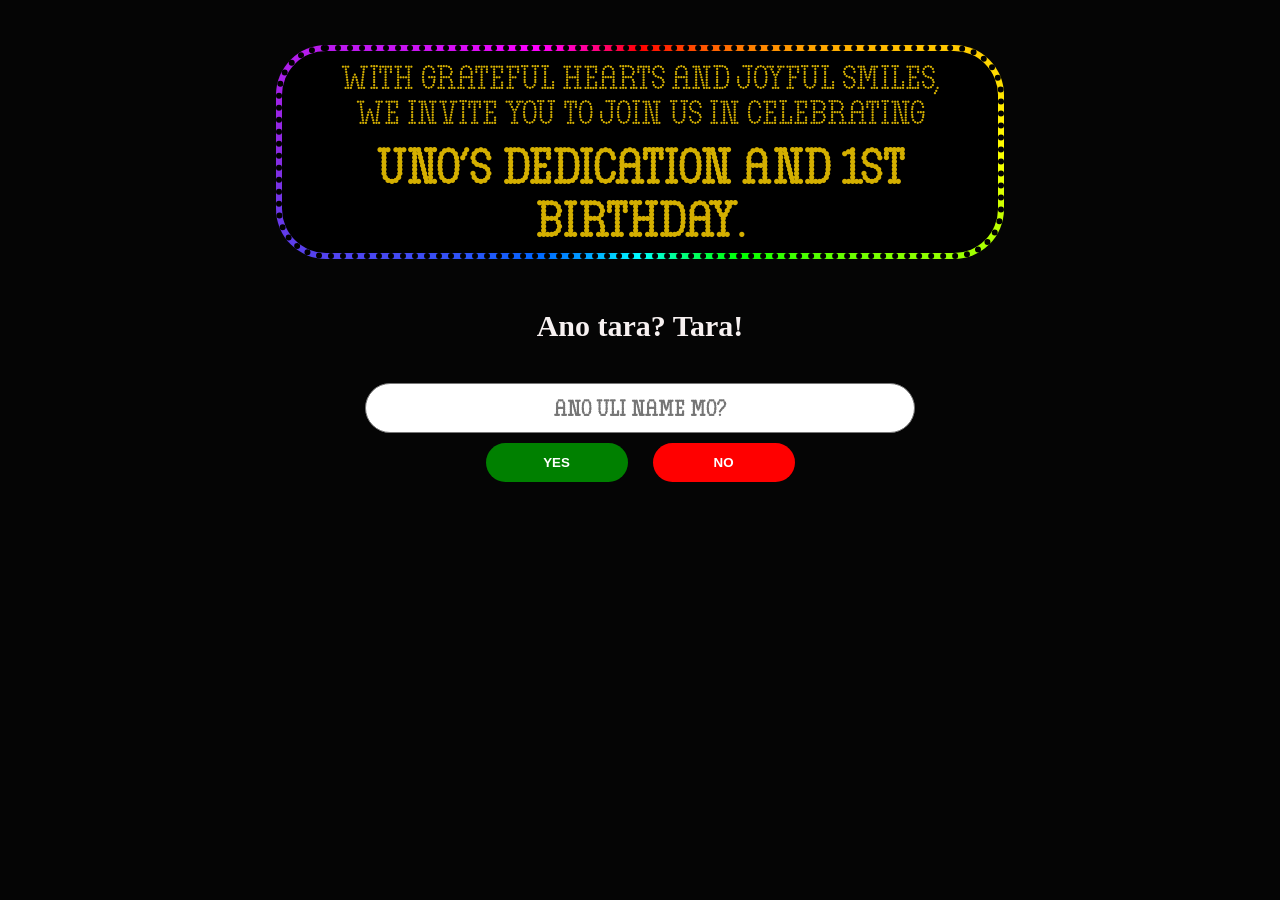
<file: index.html>
<!DOCTYPE html>
<html lang="en">
<head>
  <meta charset="UTF-8">
  <meta name="viewport" content="width=device-width, initial-scale=1.0">
  <title>Document</title>
  <link rel="stylesheet" href="sending.css">
</head>
<body>


<div id="darkOverlay"></div>


<div class="invitation-text">
    With grateful hearts and joyful smiles,<br>
    we invite you to join us in celebrating<br>
    <h2>Uno’s Dedication and 1st Birthday.</h2>
</div>

<form id="rsvpForm"
  class="form"
      action="https://formspree.io/f/meajjbgb"
      method="POST">
<p class="tara">Ano tara? Tara! </p>
    <input
        type="text"
        id="name"
        name="name"
        placeholder="Ano uli Name mo?"
        required
    >

    <div class="attendance-buttons">

        <button
            type="button"
            class="rsvp-button"
            data-attendance="YES">
            YES
        </button>

        <button
        id="noButton"
            type="button"
            class="rsvp-button"
            data-attendance="NO">
            NO
        </button>

    </div>

    <input
        type="hidden"
        name="attendance"
        id="attendance"
    >

</form>

<div id="sendingPopup" class="sending-popup">

    <div class="sending-box">

        <div class="loader"></div>

        <h3>Saglit..</h3>

        <p>
            SS ko lang, para laka takas.
        </p>

    </div>

</div>

<div id="errorPopup" class="error-popup">
    <div class="error-popup-box">
        <h2>Oops! 😅</h2>
        <p id="errorMessage">Ngek, hindi nag-send. Ulitin mo!</p>
        <button id="errorOkButton">OK</button>
    </div>
</div>

<script src="email.js"></script>
  
</body>
</html>
</file>
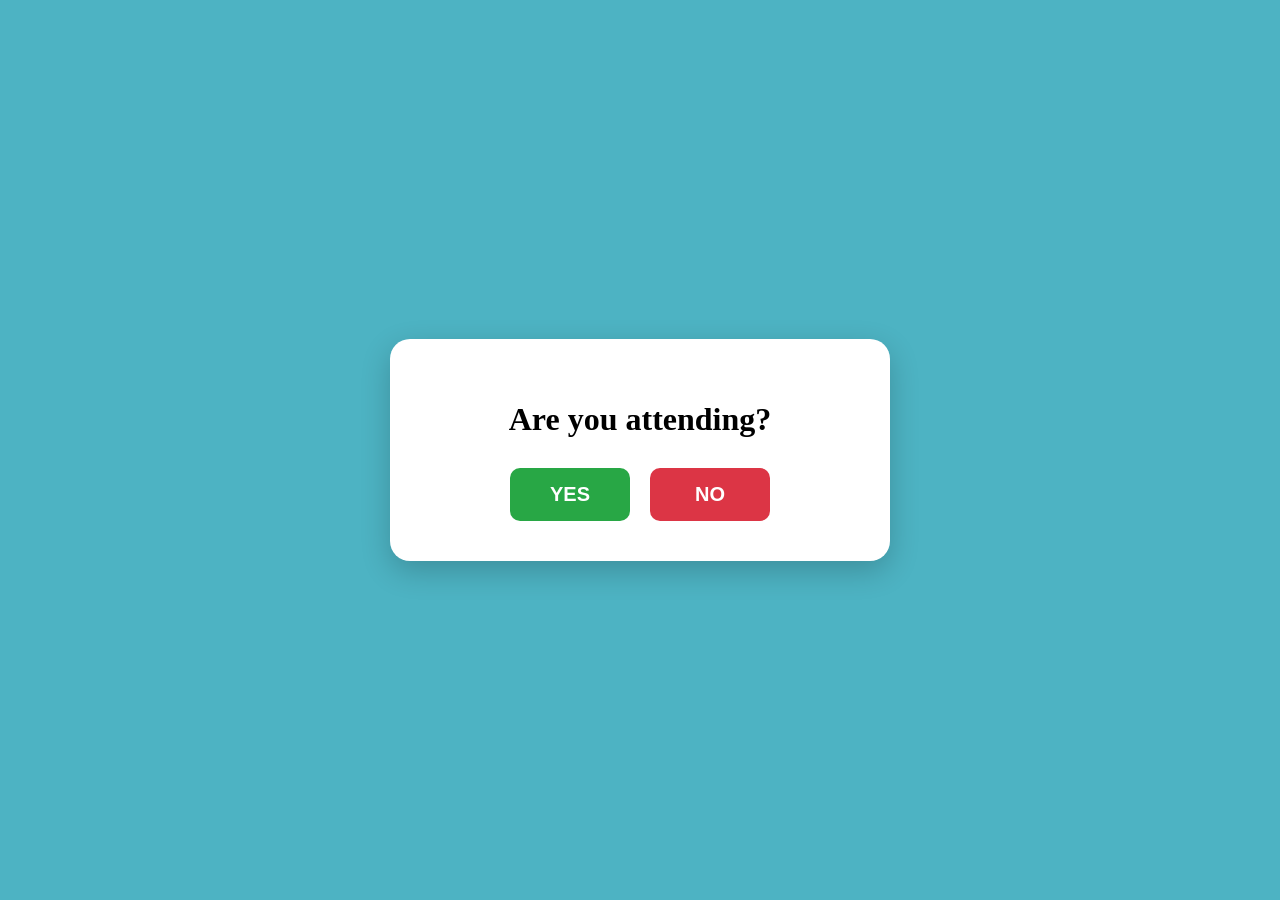
<file: Invitation.html>
<!DOCTYPE html>
<html lang="en">
<head>
    <meta charset="UTF-8">
    <meta name="viewport" content="width=device-width, initial-scale=1.0">
    <title>Yes or No</title>

    <style>
        * {
            box-sizing: border-box;
        }

        body {
            margin: 0;
            min-height: 100vh;
            display: flex;
            justify-content: center;
            align-items: center;
            font-family:'Sis';
            background: #4db3c3;
        }

        .container {
            width: 90%;
            max-width: 500px;

            padding: 40px 20px;

            text-align: center;

            background: white;
            border-radius: 20px;

            box-shadow: 0 10px 30px rgba(0, 0, 0, 0.2);
        }

        h1 {
            margin-bottom: 30px;
        }

        .buttons {
            display: flex;
            justify-content: center;
            gap: 20px;
        }

        button {
            width: 120px;
            padding: 15px 20px;

            border: none;
            border-radius: 10px;

            font-size: 20px;
            font-weight: bold;

            cursor: pointer;

            transition: transform 0.2s ease;
        }

        button:hover {
            transform: scale(1.1);
        }

        .yes {
            background: #28a745;
            color: white;
        }

        .no {
            background: #dc3545;
            color: white;
        }

        /* Mobile */
        @media (max-width: 480px) {

            .container {
                width: 90%;
                padding: 30px 15px;
            }

            .buttons {
                flex-direction: column;
                align-items: center;
                gap: 15px;
            }

            button {
                width: 80%;
            }
        }
    </style>
</head>

<body>

    <div class="container">

        <h1>Are you attending?</h1>

        <div class="buttons">

            <button class="yes" onclick="answerYes()">
                YES
            </button>

            <button class="no" onclick="answerNo()">
                NO
            </button>

        </div>

    </div>


    <script>
        function answerYes() {
            alert("Thank you! We are happy you can attend! 🎉");
        }

        function answerNo() {
            alert("Thank you for letting us know.");
        }
    </script>

</body>
</html>
</file>
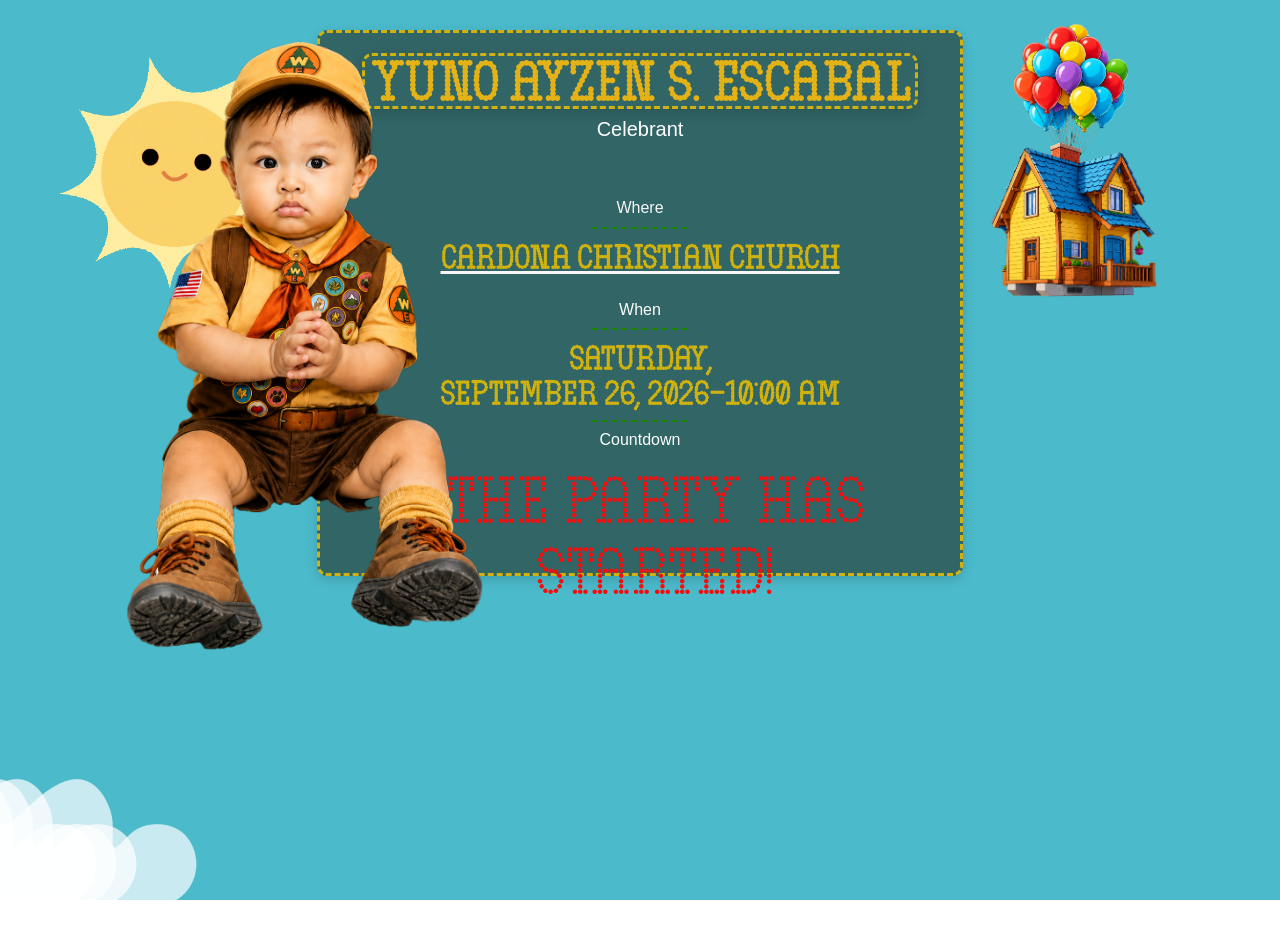
<file: letscelebrate.html>
<!-- index.html -->
<!DOCTYPE html>
<html lang="en">
<head>
  <meta charset="UTF-8">
  <meta name="viewport" content="width=device-width, initial-scale=1.0">
  <title>Birthday Invitation</title>
  <link rel="stylesheet" href="style.css">
</head>
<body>

  <div class="maintitle">
     
  </div>

<div class="sun">
    <img src="image/sun_transparent.gif" alt="bird" class="sun">
</div>

  <main class="invitation">
    <img src="unofront.png" alt="Celebrant" class="celebrant-photo">
<h1 class="celebrant-name">YUNO AYZEN S. ESCABAL</h1>
 <div class="celeb-label">Celebrant</div>
<div class="info">
 
    <div class="event-location">
      <div class="where-label">Where</div>
       <hr class="divider">
        <a href="https://www.google.com/maps/dir/14.5686528,121.044992/Cardona+Christian+Church,+F6MG%2B4CQ,+Cardona,+Rizal/@14.4816475,121.2195924,15.75z/data=!4m10!4m9!1m1!4e1!1m5!1m1!1s0x3397c22fc65bad27:0xa06c65e2a39a3b17!2m2!1d121.2261217!2d14.4828611!3e0?entry=ttu&g_ep=EgoyMDI2MDkwNi4wIKXMDSoASAFQAw%3D%3D">Cardona Christian Church</a>
       
        
    </div>
<br>
 <div class="when-label">When</div>
           <hr class="divider">
    <div class="event-time">
        
      Saturday,<br> September 26, 2026-10:00 AM
    </div>
     <hr class="divider">
<div class="when-label">Countdown</div>
    <div id="countdown"></div>

   
</div>
  </main>

  
<img src="image/house1.png" alt="My Photo" class="corner-image">

    <img src="image/c1.png" alt="Cloud" class="cloud">
    <img src="image/c1.png" alt="Cloud" class="cloud2">
    <img src="image/c1.png" alt="Cloud" class="cloud3">
    <img src="image/c1.png" alt="Cloud" class="cloud4">
    <img src="image/c1.png" alt="Cloud" class="cloud5">
    <img src="image/c1.png" alt="Cloud" class="cloud6">
     <img src="image/bird-flying.gif" alt="bird" class="bird">
     <img src="image/bird-flying.gif" alt="bird" class="birds">

<audio autoplay loop hidden>
  <source src="music.mp3" type="audio/mpeg">
</audio>


  <script src="script.js"></script>
</body>
</html>
</file>
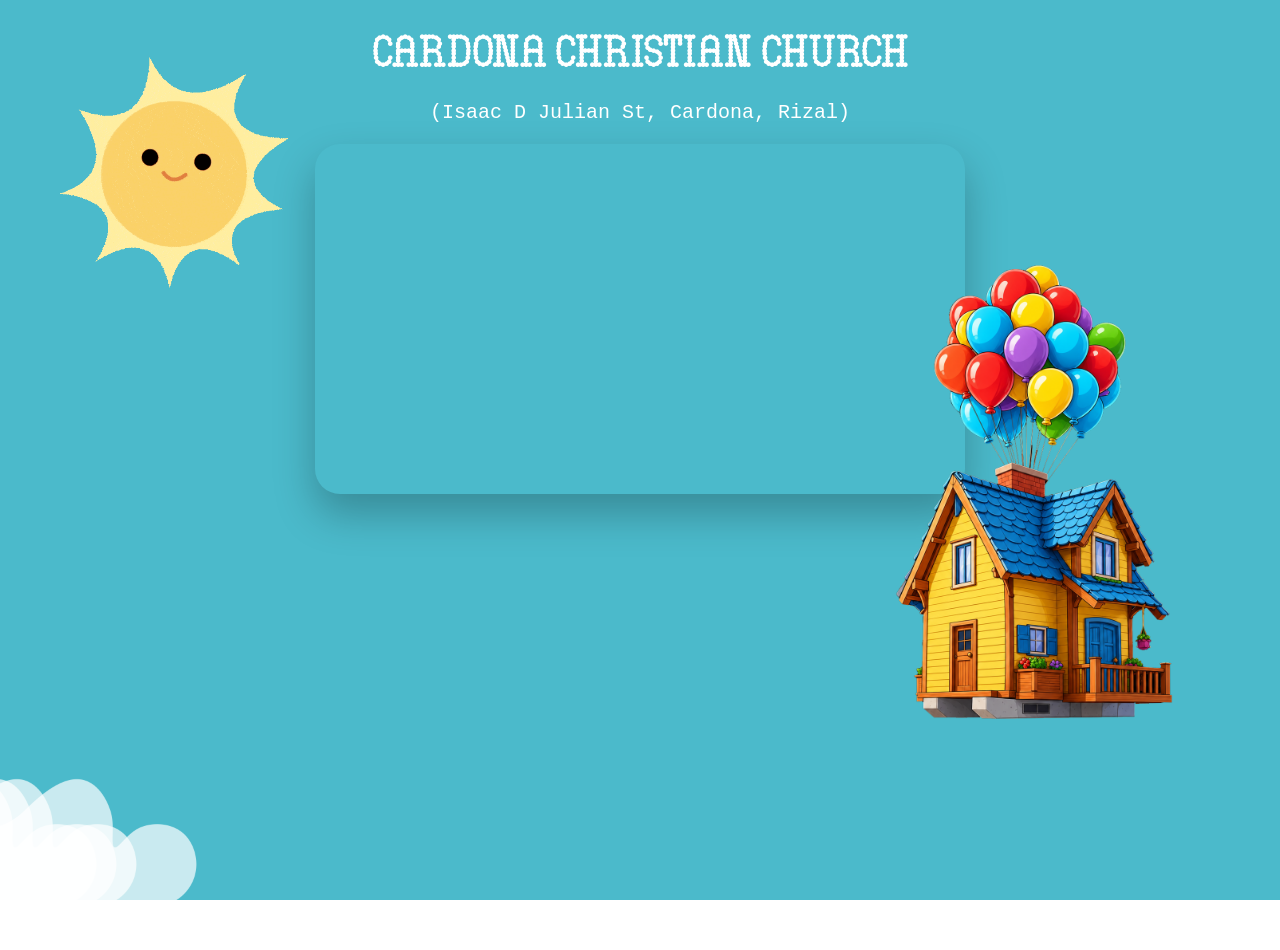
<file: location.html>
<!DOCTYPE html>
<html lang="en">
<head>
  <meta charset="UTF-8">
  <meta name="viewport" content="width=device-width, initial-scale=1.0">
  <title>Event Location</title>
  <link rel="stylesheet" href="location.css">
</head>

<body>

  <div class="maintitle">
    <h1>CARDONA CHRISTIAN CHURCH</h1>
    <p>(Isaac D Julian St, Cardona, Rizal)</p>
  </div>

<div class="sun">
    <img src="image/sun_transparent.gif" alt="bird" class="sun">
</div>


   <iframe src="https://www.google.com/maps/embed?pb=!1m18!1m12!1m3!1d574.2436704158814!2d121.22545919680194!3d14.482648090175418!2m3!1f0!2f0!3f0!3m2!1i1024!2i768!4f13.1!3m3!1m2!1s0x3397c22fc65bad27%3A0xa06c65e2a39a3b17!2sCardona%20Christian%20Church!5e0!3m2!1sen!2sph!4v1785742076480!5m2!1sen!2sph" class="map-container" "strict-origin-when-cross-origin"
    width="600"
    height="450"
    style="border:0;"
    allowfullscreen=""
    loading="lazy"> 
   </iframe>

  
<a href="letscelebrate.html">
    <img src="image/house1.png" alt="My Photo" class="corner-image">
</a>

    <img src="image/c1.png" alt="Cloud" class="cloud">
    <img src="image/c1.png" alt="Cloud" class="cloud3">
    <img src="image/c1.png" alt="Cloud" class="cloud4">
    <img src="image/c1.png" alt="Cloud" class="cloud5">
    <img src="image/c1.png" alt="Cloud" class="cloud6">
     <img src="image/bird-flying.gif" alt="bird" class="bird">
     <img src="image/bird-flying.gif" alt="bird" class="birds">

<audio autoplay loop hidden>
  <source src="music.mp3" type="audio/mpeg">
</audio>


  <script src="script.js"></script>
</body>
</html>
</file>
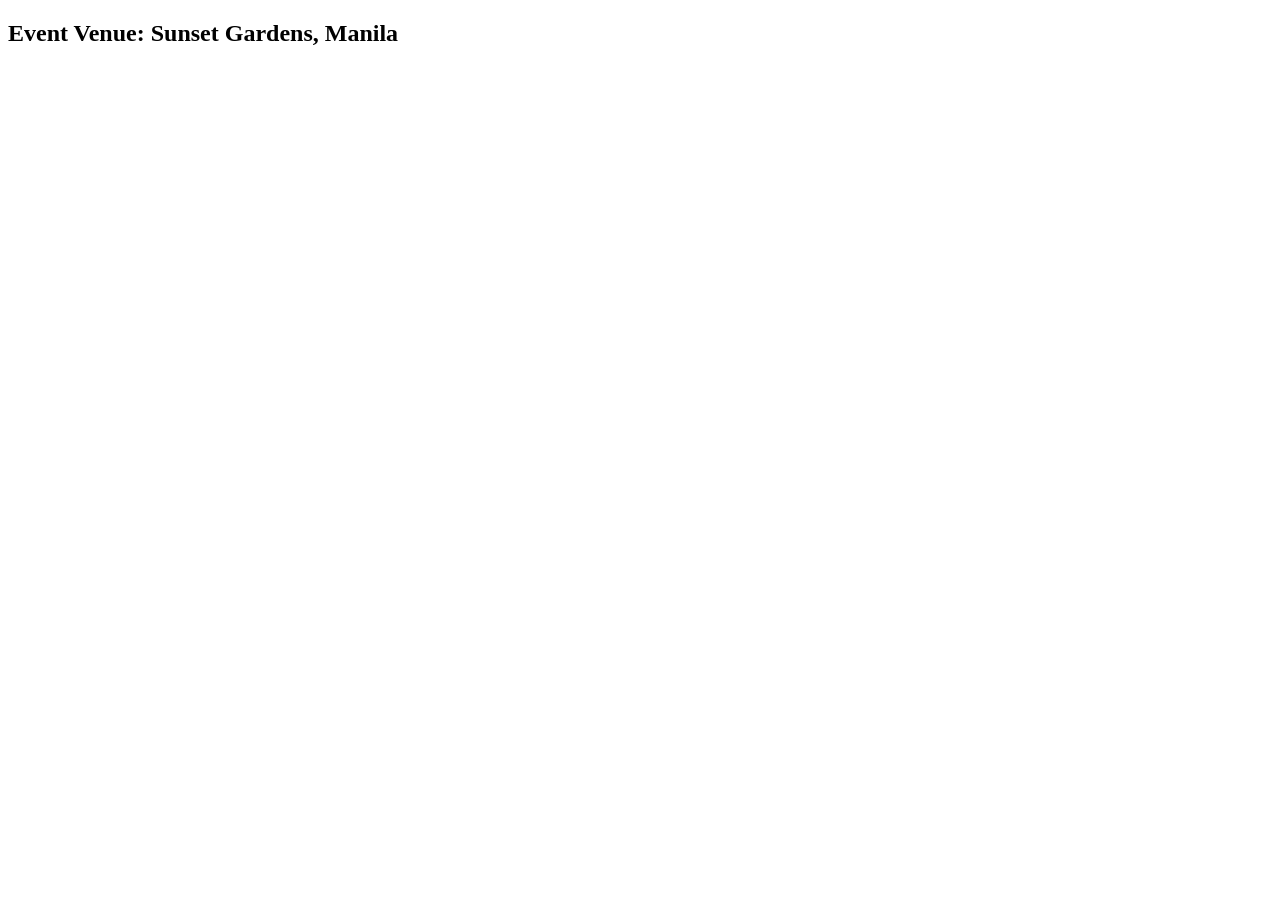
<file: Invitation/location.html>
<!DOCTYPE html>
<html lang="en">
<head>
  <meta charset="UTF-8">
  <meta name="viewport" content="width=device-width, initial-scale=1.0">
  <title>Event Location</title>
</head>
<body>
  <h2>Event Venue: Sunset Gardens, Manila</h2>
  <iframe
    src="https://www.google.com/maps/embed?pb=!1m18!..."
    width="100%" height="500" style="border:0;" allowfullscreen>
  </iframe>
</body>
</html>
</file>
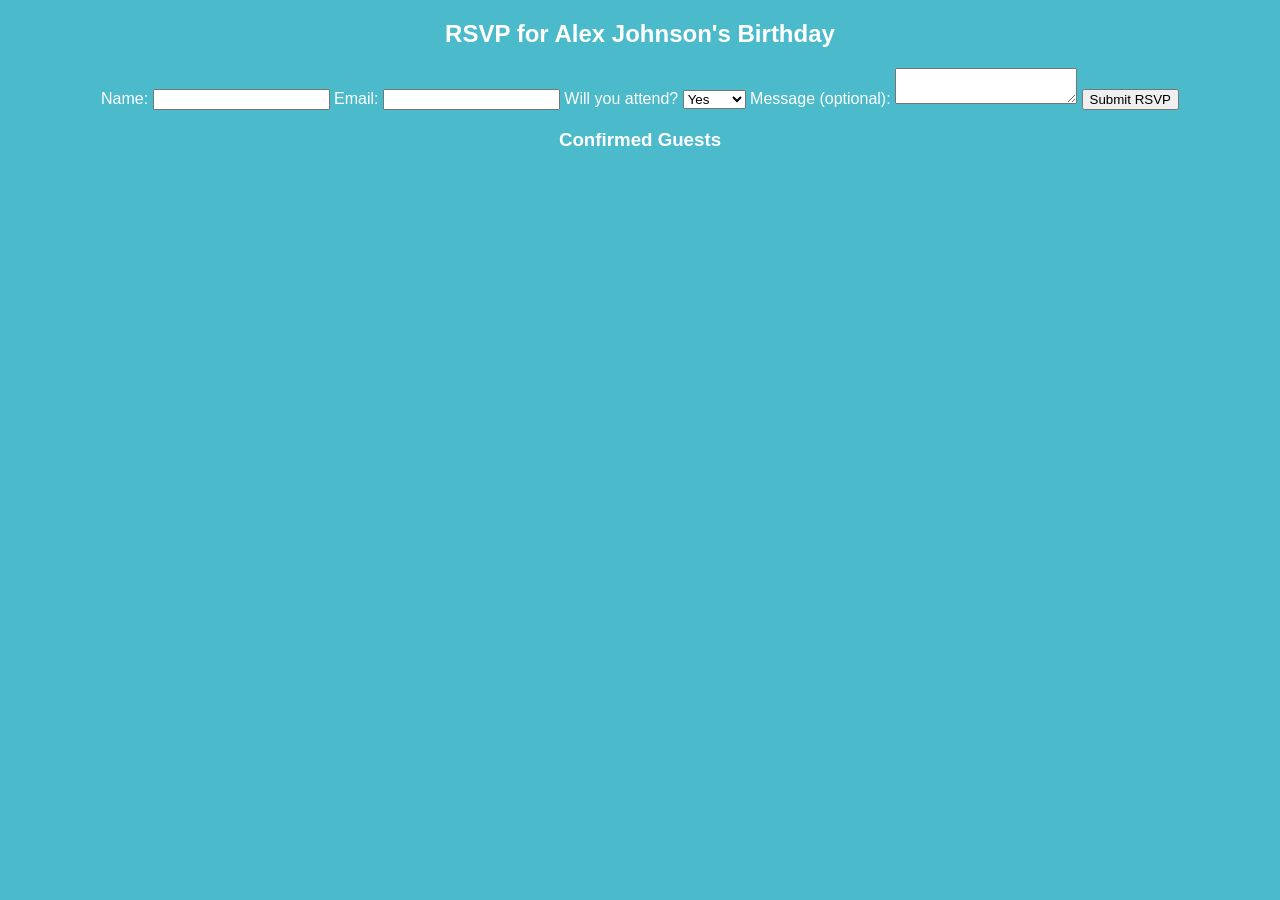
<file: Invitation/rsvp.html>
<!DOCTYPE html>
<html lang="en">
<head>
  <meta charset="UTF-8">
  <meta name="viewport" content="width=device-width, initial-scale=1.0">
  <title>RSVP - Birthday Invitation</title>
  <link rel="stylesheet" href="style.css">
</head>
<body>
  <main class="rsvp-container">
    <h2>RSVP for Alex Johnson's Birthday</h2>
    <form id="rsvpForm">
      <label for="name">Name:</label>
      <input type="text" id="name" required>

      <label for="email">Email:</label>
      <input type="email" id="email" required>

      <label for="status">Will you attend?</label>
      <select id="status" required>
        <option value="yes">Yes</option>
        <option value="no">No</option>
        <option value="maybe">Maybe</option>
      </select>

      <label for="message">Message (optional):</label>
      <textarea id="message"></textarea>

      <button type="submit">Submit RSVP</button>
    </form>

    <div id="confirmation"></div>
    <h3>Confirmed Guests</h3>
    <ul id="guestList"></ul>
  </main>
  <script src="rsvp.js"></script>
</body>
</html>
</file>
<file: sending.css>
body {
    text-align: center;
    width: 100%;
    background-color: #050505;
    margin: 0;
    overflow-x: hidden;
    background-image: url("background.png");
    background-size: cover;
}

/* Baby image */


/* Black layer hiding the image */
#darkOverlay {
    position: fixed;
    inset: 0;

    background: #050505;

    z-index: -1;

    pointer-events: none;

    /* The transparent circle */
    -webkit-mask-image: radial-gradient(
        circle 0px at 50% 50%,
        transparent 0%,
        #000 0%
    );

    mask-image: radial-gradient(
        circle 0px at 50% 50%,
        transparent 0%,
        #000 0%
    );

    transition: mask-image 0.1s ease;
}

/* Your website stays above the image and overlay */
.page-content {
    position: relative;
    z-index: 2;
}

.sending-popup {
    display: none;
    position: fixed;
    z-index: 9999;
    top: 0;
    left: 0;
    width: 100%;
    height: 100%;
    background: rgba(0, 0, 0, 50);
    justify-content: center;
    align-items: center;
}

.sending-box {
  
    width: 280px;
    padding: 30px;
    border-radius: 15px;
    text-align: center;
}

.sending-box h3 {
    margin: 15px 0 5px;
    font-size: 24px;
     color: #a89f16;
}

.sending-box p {
    margin: 0;
    color: #f7f1f1;
}

.loader {
    width: 40px;
    height: 40px;
    margin: auto;

    border: 5px solid #ddd;
    border-top: 5px solid #cfb20d;

    border-radius: 50%;

    animation: spin 1s linear infinite;
}

@keyframes spin {
    100% {
        transform: rotate(360deg);
    }
}
@font-face {
    font-family: "Sis";
    src: url("fonts/Sis.otf") format("truetype");
    font-weight: normal;
    font-style: normal;
}

/*.title{
     max-width: 700px;
    width: 90%;
    margin: 50px auto;
     text-align: center;
    font-family: 'Sis';
    color: #cfb20d;
   font-size:  2em;
  border: 3px dotted #d4af00;

   
}*/
@property --border-angle {
    syntax: "<angle>";
    initial-value: 0deg;
    inherits: false;
}
.invitation-text h2{
    margin-top: 10px;
    margin-bottom: 0px;
}
.invitation-text {
    border-radius: 50px;
    font-family: 'Sis';
    width: 700px;
    font-size:  30px;
    max-width: 90%;
    margin: 45px auto;
    padding: 8px;

    text-align: center;
    color: #d4af00;

    border: 3px solid transparent;
     border: 6px dotted #000;

    background:
        linear-gradient(#000, #000) padding-box,
        conic-gradient(
            from var(--border-angle),
            #ff0000,
            #ff7a00,
            #ffff00,
            #00ff00,
            #00ffff,
            #0066ff,
            #8a2be2,
            #ff00ff,
            #ff0000
        ) border-box;

    animation: rainbowBorder 3s linear infinite;
}

@keyframes rainbowBorder {
    to {
        --border-angle: 360deg;
    }
}


.tara{
        margin-top: 50px;
        margin-bottom: 5px;
    text-align: center;
    font-weight: bold;
    font-size: 30px;
    color: #f7f1f1;
}

.form {
    width: 100%;
    text-align: center;
}

.form input {
    display: block;
    box-sizing: border-box;

    width: min(550px, 85%);
    height: 50px;

    margin: 40px auto 10px;
    padding: 0 20px;

    text-align: center;

    font-size: 20px;
    font-weight: bolder;
    font-family: 'Sis';

    border-radius: 50px;
    border: 1px solid #777;
}
/*.attendance-buttons .rsvp-button{
    padding: 14px 30px;
    border: none;
    border-radius: 50px;
    color: white;
    font-size: 16px;
    font-weight: bold;
    cursor: pointer;
    width: 10%;
    margin: 0 auto;
}*/

.attendance-buttons{
    margin-top: 5px;
    display: flex;
    justify-content: center;
    gap: 25px;
}

.rsvp-button {
    width: 142px;
    padding: 12px;
    border: none;
    border-radius: 50px;
    color: white;
    font-weight: bold;
    cursor: pointer;
    transition: all 0.25s ease;
}

.rsvp-button:hover {
    transform: translateY(-4px) scale(1.05);
}

/* YES hover */
.rsvp-button[data-attendance="YES"]:hover {
    background-color: #00c853;
    box-shadow: 0 6px 20px rgba(0, 255, 0, 0.4);
}


/* When clicking */
.rsvp-button:active {
    transform: translateY(0) scale(0.95);
}

.rsvp-button[data-attendance="YES"] {
    background-color: green;
    color: white;
}

.rsvp-button[data-attendance="NO"] {
    background-color: red;
    color: white;
}

#noButton {
    position: relative;
    transition: all 0.2s ease;
}


.error-popup {
    display: none;
    position: fixed;
    inset: 0;
    background: rgba(0, 0, 0, 0.5);
    justify-content: center;
    align-items: center;
    z-index: 9999;
}

.error-popup-box {
    width: 320px;
    padding: 30px;
    background: white;
    border-radius: 20px;
    text-align: center;
    box-shadow: 0 10px 30px rgba(0, 0, 0, 0.3);
}

.error-popup-box h2 {
    margin-top: 0;
}

.error-popup-box p {
    margin: 20px 0;
}

#errorOkButton {
    padding: 10px 35px;
    border: none;
    border-radius: 50px;
    background: #dc3545;
    color: white;
    font-weight: bold;
    cursor: pointer;
}

#errorOkButton:hover {
    background: #c82333;
}

.background-reveal {
    position: fixed;
    inset: 0;

    background-image: url("image/baby.png");
    background-size: cover;
    background-position: center;

    z-index: -2;

    /* Hide the image initially */
    clip-path: circle(0px at 50% 50%);

    pointer-events: none;

    transition: clip-path 0.1s ease;
}


/* ========================================
   RESPONSIVE DESIGN
   ======================================== */

/* Tablets */
@media (max-width: 768px) {

    .invitation-text {
        width: 85%;
        max-width: 650px;
        font-size: 24px;
        margin: 35px auto;
        padding: 12px;
        border-radius: 35px;
    }

    .invitation-text h2 {
        margin-top: 5px;
    }

    .tara {
        margin-top: 35px;
        font-size: 26px;
    }

    .form input {
        width: 80%;
        max-width: 550px;
        height: 48px;
        font-size: 18px;
        margin: 30px auto 10px;
    }

    .attendance-buttons {
        gap: 15px;
    }

    .rsvp-button {
        width: 130px;
        padding: 11px;
    }

    .sending-box {
        width: 70%;
        max-width: 280px;
    }

    .error-popup-box {
        width: 70%;
        max-width: 320px;
    }

}


/* ========================================
   MOBILE PHONES
   ======================================== */

@media (max-width: 480px) {

    body {
        width: 100%;
        min-height: 100vh;
        overflow-x: hidden;
    }

    /* Invitation */
    .invitation-text {
        width: 82%;
        max-width: none;

        margin: 20px auto;

        padding: 10px 8px;

        font-size: 17px;
        line-height: 1.25;

        border-radius: 25px;
        border-width: 4px;
    }

    .invitation-text h2 {
        margin-top: 5px;
        margin-bottom: 0;
    }

    /* "Ano tara? Tara!" */
    .tara {
        margin-top: 30px;
        margin-bottom: 5px;

        font-size: 22px;
    }

    /* Name input */
    @media (max-width: 480px) {

    .form {
        width: 100%;
        max-width: 100%;
    }

    .form input {
        width: 85%;
        max-width: 85%;
        height: 45px;

        margin: 25px auto 10px;
        padding: 0 15px;

        font-size: 16px;
        box-sizing: border-box;
    }

    .attendance-buttons {
        width: 100%;
        display: flex;
        justify-content: center;
        align-items: center;
        gap: 12px;
    }

    .rsvp-button {
        width: 115px;
        max-width: 40%;
        padding: 10px;
        font-size: 14px;
    }
}
    /* Sending popup */
    .sending-box {
        box-sizing: border-box;

        width: 85%;
        max-width: 280px;

        padding: 25px 20px;
    }

    .sending-box h3 {
        font-size: 21px;
    }

    .sending-box p {
        font-size: 14px;
    }

    /* Error popup */
    .error-popup-box {
        box-sizing: border-box;

        width: 85%;
        max-width: 320px;

        padding: 25px 20px;
    }

    /* Background image */
    .background-reveal {
        background-size: cover;
        background-position: center;
    }

}


/* ========================================
   VERY SMALL PHONES
   ======================================== */

@media (max-width: 360px) {

    .invitation-text {
        width: 88%;
        font-size: 15px;
        padding: 8px 5px;
        border-radius: 20px;
    }

    .tara {
        font-size: 20px;
        margin-top: 25px;
    }

    .form input {
        width: 90%;
        height: 42px;
        font-size: 14px;
    }

    .attendance-buttons {
        gap: 8px;
    }

    .rsvp-button {
        width: 105px;
        padding: 9px;
        font-size: 13px;
    }

}
</file>
<file: style.css>
body {
    margin: 0;
    padding: 0;

    font-family: 'Segoe UI', sans-serif;
    color: #fff;
    text-align: center;

    background-image: url('sky.jpg');
    background-size: cover;
    background-position: center top;
    background-repeat: no-repeat;
    background-attachment: fixed;

    overflow-x: hidden;
    overflow-y: hidden;

    width: 100%;
    min-height: 100vh;
}


.corner-image {
  position: absolute;   /* stays in place even when scrolling */
  top: 15px;        /* distance from top */
  right: 50px;       /* distance from right */
  width: 300px;      /* adjust size */
  height: auto;
  z-index: 3;
  border-radius: 8px; /* optional styling */
   animation: swingFloat 8s ease-in-out infinite;
}

@keyframes swingFloat {
  0%   { transform: rotate(10deg) translateY(0); }
  25%  { transform: rotate(15deg) translateY(-15px); }
  50%  { transform: rotate(10deg) translateY(10); }
  75%  { transform: rotate(-15deg) translateY(-15px); }
  100% { transform: rotate(10deg) translateY(0); }
}
/* BIRD-FLYING*/


.bird {
  position: absolute;   /* or fixed if you want it pinned */
 bottom: 300px;          /* vertical position */
  right:-200px;         /* start off-screen to the left */
  width: 50px;         /* cloud size */
  z-index: 3;
  transform: scaleX(-1);
  animation: flyright 35s linear infinite;
}

.birds {
  position: absolute;   /* or fixed if you want it pinned */
 bottom: 280px;          /* vertical position */
  right:-200px;         /* start off-screen to the left */
  width: 50px;         /* cloud size */
  z-index: 3;
  transform: scaleX(-1);
  animation: flyright 33s linear infinite;
}

@keyframes flyright {

    from { right: -200px; }
  to   { right: 100%; }
}

/* CLOUDS */

.cloud2 {
  position: absolute;   /* or fixed if you want it pinned */
 top: 200px;          /* vertical position */
  left: -200px;         /* start off-screen to the left */
  width: 200px;         /* cloud size */
  opacity: 70%;
  animation: moveCloud 10s linear infinite;

}

@keyframes moveCloud {
  from { transform: translateX(0); }
  to   { transform: translateX(120vw); } /* move across screen */
}

.cloud {
  position: absolute;   /* or fixed if you want it pinned */
 bottom: -50px;            /* vertical position */
  left: -200px;         /* start off-screen to the left */
  width: 400;  
  height: 200px;       /* cloud size */
  z-index: 3;
  animation: moveClouds 20s linear infinite;
  opacity: 70%;
}

.cloud3 {
  position: absolute;   /* or fixed if you want it pinned */
 bottom: -50px;            /* vertical position */
  left: -180px;         /* start off-screen to the left */
  width: 400;  
  height: 200px;       /* cloud size */
  z-index: 3;
  animation: moveClouds 5s linear infinite;
  opacity: 70%;
}
.cloud4 {
  position: absolute;   /* or fixed if you want it pinned */
 bottom: -50px;            /* vertical position */
  left: -160px;         /* start off-screen to the left */
  width: 400;  
  height: 200px;       /* cloud size */
  z-index: 3;
  animation: moveClouds 4s linear infinite;
  opacity: 70%;
}
.cloud5 {
  position: absolute;   /* or fixed if you want it pinned */
 bottom: -50px;            /* vertical position */
  left: -1400px;         /* start off-screen to the left */
  width: 400;  
  height: 200px;       /* cloud size */
  z-index: 3;
  animation: moveClouds 35s linear infinite;
  opacity: 70%;
}
.cloud6 {
  position: absolute;   /* or fixed if you want it pinned */
 bottom: -50px;            /* vertical position */
  left: -100px;         /* start off-screen to the left */
  width: 400;  
  height: 200px;       /* cloud size */
  z-index: 3;
  animation: moveClouds 40s linear infinite;
  opacity: 70%;
}

@keyframes moveClouds {
  from { transform: translateX(0); }
  to   { transform: translateX(120vw); } /* move across screen */
}



/* Glowing SUNG*/

.sun {
  position: fixed;       /* stays in place */
  top: 50px;             /* adjust vertical position */
  left: 50px;           /* adjust horizontal position */
  width: 250px;          /* sun size */
  height: 250px;
}




.invitation {
    position: relative;
    z-index: 2;
  background-color: rgba(27, 16, 1, 0.5);
  
    padding: 20px;
    border-radius: 10px;
    width: 600px;
    height: 500px;
    margin: 30px auto;
    display: flex;
    flex-direction: column;
    justify-content: flex-start;
    align-items: center;
    border: 3px dashed #cfb20d;
    border-radius: 10px;
    box-shadow: 0 4px 12px rgba(0,0,0,0.15);
}

 .celebrant-name {
    margin: 0;
    line-height: 1;
  position: relative;
   align-items: center;
  font-family: "Sis";
  width: 550px;
    font-size: 50px;
    color:  #e2b216;
      border: 3px dashed #cfb20d;
    border-radius: 10px;
 box-shadow: 0 4px 12px rgba(0,0,0,0.15);
}



.info {

    width: 80%;
     text-align: center;
}

.event-location {
    font-size: 15px;
    color: #f7f7f7;
    margin: 10px 0;
}

.event-location a {
 
    font-family: "Sis";
  font-size: 30px;
text-decoration-color: #f7f7f7;
    color: #cfb20d;
    display: inline-block;
    transition: transform 0.25s ease, color 0.25s ease;
    font-weight: bold;
}


.event-location a:hover {
   transform: scale(1.08);
    color: #ffffff;
}

.where-label {
    margin-top: 5px;
    font-size: 16px;
}
.celeb-label {
  font-size: 20px;
    margin-bottom: 50px;
    margin-top: 10px;
    line-height: 1;
}

.when-label {
  line-height: 1;
   font-size: 20px;
    margin-top: 5px;
    font-size: 16px;
}
.when-label {
   font-size: 20px;
    margin: 0px auto 0px;
    font-size: 16px;
}
.event-time {
    font-family: "Sis";
    font-size: 30px;
    color: #cfb20d;
    font-weight: bold;
    margin: 10px 0;
}

@font-face {
    font-family: "Sis";
    src: url("fonts/Sis.otf") format("truetype");
    font-weight: normal;
    font-style: normal;
}

 #countdown {
    padding-left: 30px;
    font-family: "Sis";
    font-size: 60px;
      margin-top: 15px;
     color: #f80c0c;;
}


.celebrant-photo{
    position: absolute;
    left: -250px;      /* move image outside the box */
    top: -50px;       /* adjust vertically */
    width: 450px;
    z-index: 10;      /* higher than textbox */
}

.divider {
    width: 20%;
    border: none;
    border-top: 2px dashed #1d8503;
    margin: 10px auto;
}



/* =====================================================
   MOBILE RESPONSIVE DESIGN
   ===================================================== */

@media screen and (max-width: 768px) {

    /* PAGE */
    body {
        margin: 0;
        padding: 0;
        width: 100%;
        min-height: 80vh;
        overflow-x: hidden;
        overflow-y: auto;

        background-size: cover;
        background-position: center top;
        background-attachment: scroll;
    }


    /* =========================
       SUN
       ========================= */

    .sun {
        position: absolute;
        top: 20px;
        left: 15px;

        width: 140px;
        height: 140px;
        z-index: 1;
    }


    /* =========================
       INVITATION BOX
       ========================= */

    .invitation {
        position: relative;

        width: calc(100% - 20px);
        max-width: 600px;

        height: auto;
        min-height: 550px;

        margin: 480px auto 100px;

        padding: 20px 15px;

        box-sizing: border-box;

        display: flex;
        flex-direction: column;
        align-items: center;

        background-color: rgba(27, 16, 1, 0.5);

        border: 3px dashed #cfb20d;
        border-radius: 10px;

        box-shadow: 0 4px 12px rgba(0,0,0,0.15);

        overflow: visible;
    }


    /* =========================
       BABY
       ========================= */

    .celebrant-photo {
        position: absolute;

        width: 300px;
        max-width: 80vw;
        height: auto;

        left: 50%;
        top: -450px;

        transform: translateX(-50%);

        z-index: 10;
    }


    /* =========================
       CONTENT
       ========================= */

    .info {
        width: 100%;
        max-width: 100%;

        box-sizing: border-box;

        text-align: center;
    }


    /* =========================
       NAME
       ========================= */

    .celebrant-name {
        width: 100%;
        max-width: 100%;

        box-sizing: border-box;

        margin: 0;
        padding: 8px 5px;

        font-size: clamp(28px, 7vw, 50px);

        line-height: 1;

        text-align: center;

        white-space: normal;
        overflow-wrap: break-word;

        color: #e2b216;

        border: 3px dashed #cfb20d;
        border-radius: 10px;

        box-shadow: 0 4px 12px rgba(0,0,0,0.15);
    }


    /* =========================
       CELEBRANT LABEL
       ========================= */

    .celeb-label {
        font-size: 18px;

        margin-top: 8px;
        margin-bottom: 50px;

        line-height: 1;
    }


    /* =========================
       LOCATION
       ========================= */

    .event-location {
        width: 100%;
        font-size: 15px;
        margin: 10px 0;
        text-align: center;
    }


    .event-location a {
        font-family: "Sis";
        font-size: clamp(20px, 5vw, 30px);
        line-height: 1.1;
        display: inline-block;
        max-width: 100%;
        color: #cfb20d;
        text-decoration: none;
        overflow-wrap: break-word;
        transition:
            transform 0.25s ease,
            color 0.25s ease;
    }


    .event-location a:hover {
        transform: scale(1.05);
        color: #ffffff;
    }


    /* =========================
       WHERE
       ========================= */

    .where-label {
        margin-top: 5px;
        font-size: 16px;
    }


    /* =========================
       DIVIDER
       ========================= */

    .divider {
        width: 20%;
        margin: 10px auto;
        border: none;
        border-top: 2px dashed #1d8503;
    }


    /* =========================
       WHEN
       ========================= */

    .when-label {
        font-size: 16px;
        margin: 5px 0;
        line-height: 1;
    }


    /* =========================
       EVENT DATE
       ========================= */

    .event-time {
        width: 100%;
        box-sizing: border-box;
        font-family: "Sis";
        font-size: clamp(20px, 5vw, 30px);
        line-height: 1.1;
        color: #cfb20d;
        font-weight: bold;
        margin: 10px 0;
        text-align: center;
        overflow-wrap: break-word;
    }


    /* =========================
       COUNTDOWN
       ========================= */

    #countdown {
        width: 100%;
        box-sizing: border-box;
        padding: 10px 5px;
        margin-top: 15px;
        font-family: "Sis";
        font-size: clamp(30px, 8vw, 60px);
        line-height: 1;
        color: #f80c0c;
        text-align: center;
        white-space: nowrap;
        overflow: hidden;
    }


    /* =========================
       CLOUDS
       ========================= */

    .cloud,
    .cloud3,
    .cloud4,
    .cloud5,
    .cloud6 {
        width: 300px;
        height: auto;
        max-width: 70vw;
        bottom: 150px;
        z-index: 1;
    }


    /* =========================
       BIRDS
       ========================= */

    .bird,
    .birds {
        width: 40px;
    }


    /* =========================
       CORNER IMAGE
       ========================= */

    .corner-image {
        width: 150px;
        right: 10px;
        top: 10px;
        z-index: 1;
    }
}
</file>
<file: location.css>
body {
    margin: 0;
    padding: 0;

    font-family: 'Segoe UI', sans-serif;
    color: #fff;
    text-align: center;

    background-image: url('sky.jpg');
    background-size: cover;
    background-position: center top;
    background-repeat: no-repeat;
    background-attachment: fixed;

    overflow-x: hidden;
    overflow-y: hidden;

    width: 100%;
    min-height: 100vh;
}

@font-face {
    font-family: "Sis";
    src: url("fonts/Sis.otf") format("truetype");
    font-weight: normal;
    font-style: normal;
}


.maintitle {
    font-family: 'Sis';
    margin: 0;
    font-size: 20px;
}
.maintitle p{
    margin-bottom: 10;
    font-family: 'Courier New', Courier, monospace;
}
.map-container {
    width: 100%;
    max-width: 650px;
    height: 350px;
    border-radius: 25px;
    overflow: hidden;
    border: 8px solid #fff;

    box-shadow:
        0 20px 40px rgba(0,0,0,.25);
    transition: .3s;
    box-sizing: border-box;
}

.map-container:hover {
    transform: scale(1.03);
}



.sun {
  position: fixed;       /* stays in place */
  top: 50px;             /* adjust vertical position */
  left: 50px;           /* adjust horizontal position */
  width: 250px;          /* sun size */
  height: 250px;
}

.corner-image {
  position: absolute;   /* stays in place even when scrolling */
  top: 250px;        /* distance from top */
  right: -15px;       /* distance from right */
  width: 500px;      /* adjust size */
  height: auto;
  z-index: 3;
  border-radius: 8px; /* optional styling */
   animation: swingFloat 8s ease-in-out infinite;
}
@keyframes swingFloat {
  0%   { transform: rotate(10deg) translateY(0); }
  25%  { transform: rotate(15deg) translateY(-15px); }
  50%  { transform: rotate(20deg) translateY(20); }
  75%  { transform: rotate(10deg) translateY(-10px); }
  100% { transform: rotate(10deg) translateY(0); }
}


/* CLOUDS */

.cloud {
  position: absolute;   /* or fixed if you want it pinned */
 bottom: -50px;            /* vertical position */
  left: -200px;         /* start off-screen to the left */
  width: 400;  
  height: 200px;       /* cloud size */
  z-index: 3;
  animation: moveClouds 20s linear infinite;
  opacity: 70%;
}

.cloud3 {
  position: absolute;   /* or fixed if you want it pinned */
 bottom: -50px;            /* vertical position */
  left: -180px;         /* start off-screen to the left */
  width: 400;  
  height: 200px;       /* cloud size */
  z-index: 3;
  animation: moveClouds 5s linear infinite;
  opacity: 70%;
}
.cloud4 {
  position: absolute;   /* or fixed if you want it pinned */
 bottom: -50px;            /* vertical position */
  left: -160px;         /* start off-screen to the left */
  width: 400;  
  height: 200px;       /* cloud size */
  z-index: 3;
  animation: moveClouds 4s linear infinite;
  opacity: 70%;
}
.cloud5 {
  position: absolute;   /* or fixed if you want it pinned */
 bottom: -50px;            /* vertical position */
  left: -1400px;         /* start off-screen to the left */
  width: 400;  
  height: 200px;       /* cloud size */
  z-index: 3;
  animation: moveClouds 35s linear infinite;
  opacity: 70%;
}
.cloud6 {
  position: absolute;   /* or fixed if you want it pinned */
 bottom: -50px;            /* vertical position */
  left: -100px;         /* start off-screen to the left */
  width: 400;  
  height: 200px;       /* cloud size */
  z-index: 3;
  animation: moveClouds 40s linear infinite;
  opacity: 70%;
}

@keyframes moveClouds {
  from { transform: translateX(0); }
  to   { transform: translateX(120vw); } /* move across screen */
}


/* BIRD-FLYING*/


.bird {
  position: absolute;   /* or fixed if you want it pinned */
 bottom: 300px;          /* vertical position */
  right:-200px;         /* start off-screen to the left */
  width: 50px;         /* cloud size */
  z-index: 3;
  transform: scaleX(-1);
  animation: flyright 35s linear infinite;
}

.birds {
  position: absolute;   /* or fixed if you want it pinned */
 bottom: 280px;          /* vertical position */
  right:-200px;         /* start off-screen to the left */
  width: 50px;         /* cloud size */
  z-index: 3;
  transform: scaleX(-1);
  animation: flyright 33s linear infinite;
}

@keyframes flyright {

    from { right: -200px; }
  to   { right: 100%; }
}



/* =====================================================
   MOBILE RESPONSIVE DESIGN
   ===================================================== */


@media screen and (max-width: 768px) {

    .map-container {
        width: calc(100% - 20px);
        height: 300px;

        margin: 0 auto;

        border-width: 5px;
        border-radius: 20px;
    }

        body {
        margin: 0;
        padding: 0;
        width: 100%;
        height: 100px;
        min-height: 100px;
        overflow-x: hidden;
        overflow-y: hidden;

        background-size: cover;
        background-position: center top;
    }

     .sun {
        position: absolute;
        top: 230px;
        left: 10px;

        width: 140px;
        height: 140px;
        z-index: -1;
    }

    
    .cloud,
    .cloud3,
    .cloud4,
    .cloud5,
    .cloud6 {
        width: 300px;
        height: auto;
        max-width: 70vw;
        bottom: 10px;
        z-index: 1;
    }

    .corner-image {
        width: 250px;
        right: -10px;
       top: 500px;
        z-index: 3;
        position: absolute;   /* stays in place even when scrolling */
    }

    
.bird {
  position: absolute;   /* or fixed if you want it pinned */
 bottom: 20px;          /* vertical position */
  right:-200px;         /* start off-screen to the left */
  width: 30px;         /* cloud size */
  z-index: 3;
  transform: scaleX(-1);
  animation: flyright 35s linear infinite;
}

.birds {
  position: absolute;   /* or fixed if you want it pinned */
 bottom: 20px;          /* vertical position */
  right:-200px;         /* start off-screen to the left */
  width: 30px;         /* cloud size */
  z-index: 3;
  transform: scaleX(-1);
  animation: flyright 33s linear infinite;
}

@keyframes flyright {

    from { right: -200px; }
  to   { right: 100%; }
}

}
</file>
<file: Invitation/style.css>
body {
  margin: 0;
  font-family: 'Segoe UI', sans-serif;
  color: #fff;
  text-align: center;
  background: #1a1a1a;
  overflow: hidden;
}


body {
    background-image: url('sky.jpg');
    background-size: cover;
    background-position: center;
    background-repeat: no-repeat;
    background-attachment: fixed;
}


.corner-image {
  position: absolute;   /* stays in place even when scrolling */
 bottom: 10px;        /* distance from top */
  right: 20px;       /* distance from right */
  width: 600px;      /* adjust size */
  height: auto;
  z-index: 3;
  border-radius: 8px; /* optional styling */
   animation: swingFloat 8s ease-in-out infinite;
}

@keyframes swingFloat {
  0%   { transform: rotate(10deg) translateY(0); }
  25%  { transform: rotate(15deg) translateY(-15px); }
  50%  { transform: rotate(10deg) translateY(10); }
  75%  { transform: rotate(-15deg) translateY(-15px); }
  100% { transform: rotate(10deg) translateY(0); }
}
/* BIRD-FLYING*/


.bird {
  position: absolute;   /* or fixed if you want it pinned */
 bottom: 300px;          /* vertical position */
  right:-200px;         /* start off-screen to the left */
  width: 50px;         /* cloud size */
  z-index: 3;
  transform: scaleX(-1);
  animation: flyright 35s linear infinite;
}

@keyframes flyright {

    from { right: -200px; }
  to   { right: 100%; }
}

/* CLOUDS */

.cloud2 {
  position: absolute;   /* or fixed if you want it pinned */
 top: 200px;          /* vertical position */
  left: -200px;         /* start off-screen to the left */
  width: 200px;         /* cloud size */
  opacity: 70%;
  animation: moveCloud 10s linear infinite;

}

@keyframes moveCloud {
  from { transform: translateX(0); }
  to   { transform: translateX(120vw); } /* move across screen */
}

.cloud {
  position: absolute;   /* or fixed if you want it pinned */
 bottom: -50px;            /* vertical position */
  left: -200px;         /* start off-screen to the left */
  width: 450px;         /* cloud size */
  z-index: 3;
  animation: moveClouds 20s linear infinite;
  opacity: 70%;
}

@keyframes moveClouds {
  from { transform: translateX(0); }
  to   { transform: translateX(120vw); } /* move across screen */
}



/* Glowing SUNG*/

.sun {
  position: fixed;       /* stays in place */
  top: 50px;             /* adjust vertical position */
  left: 50px;           /* adjust horizontal position */
  width: 220px;          /* sun size */
  height: 220px;
  opacity: 80%;
  background: radial-gradient(circle, #FFD700 60%, #ffdd50 100%);
  border-radius: 50%;    /* makes it a circle */
  box-shadow: 
    0 0 30px 15px #ffdd50,  /* inner glow */
    0 0 60px 30px #ffdd50,  /* outer glow */
    0 0 100px 50px #ffdd50;  /* extended glow */
}




.invitation {
  position: relative;
  z-index: 2;
  padding: 30px;              /* more breathing room */
  background-color: #ffffff;  /* white background */
  border: 2px solid #333;     /* dark border */
  border-radius: 10px;        /* rounded corners */
  width: 400px;               /* fixed size */
  margin: 40px auto;          /* center horizontally */
  text-align: center;         /* center content */
  box-shadow: 0 4px 12px rgba(0,0,0,0.15); /* subtle shadow */
}

.invitation .celebrant-name {

    font-family: 'Gill Sans', 'Gill Sans MT', Calibri, 'Trebuchet MS', sans-serif;
    font-size: 50px;
    color: #FFD700;
}
.celebrant-photo {
  width: 200px;

  align-items: left;
}

.background div {
  position: absolute;
  width: 50px;
  height: 50px;
  background-size: cover;
  animation: float 10s infinite linear;
}

.balloon { background-image: url('balloon.png'); left: 10%; animation-duration: 12s; }
.confetti { background-image: url('confetti.png'); left: 40%; animation-duration: 8s; }
.gift { background-image: url('gift.png'); left: 70%; animation-duration: 15s; }

@keyframes float {
  from { top: 100%; }
  to { top: -10%; }
}

#countdown {
  font-size: 1.5em;
  margin-top: 15px;
  font-weight: bold;
}
</file>
